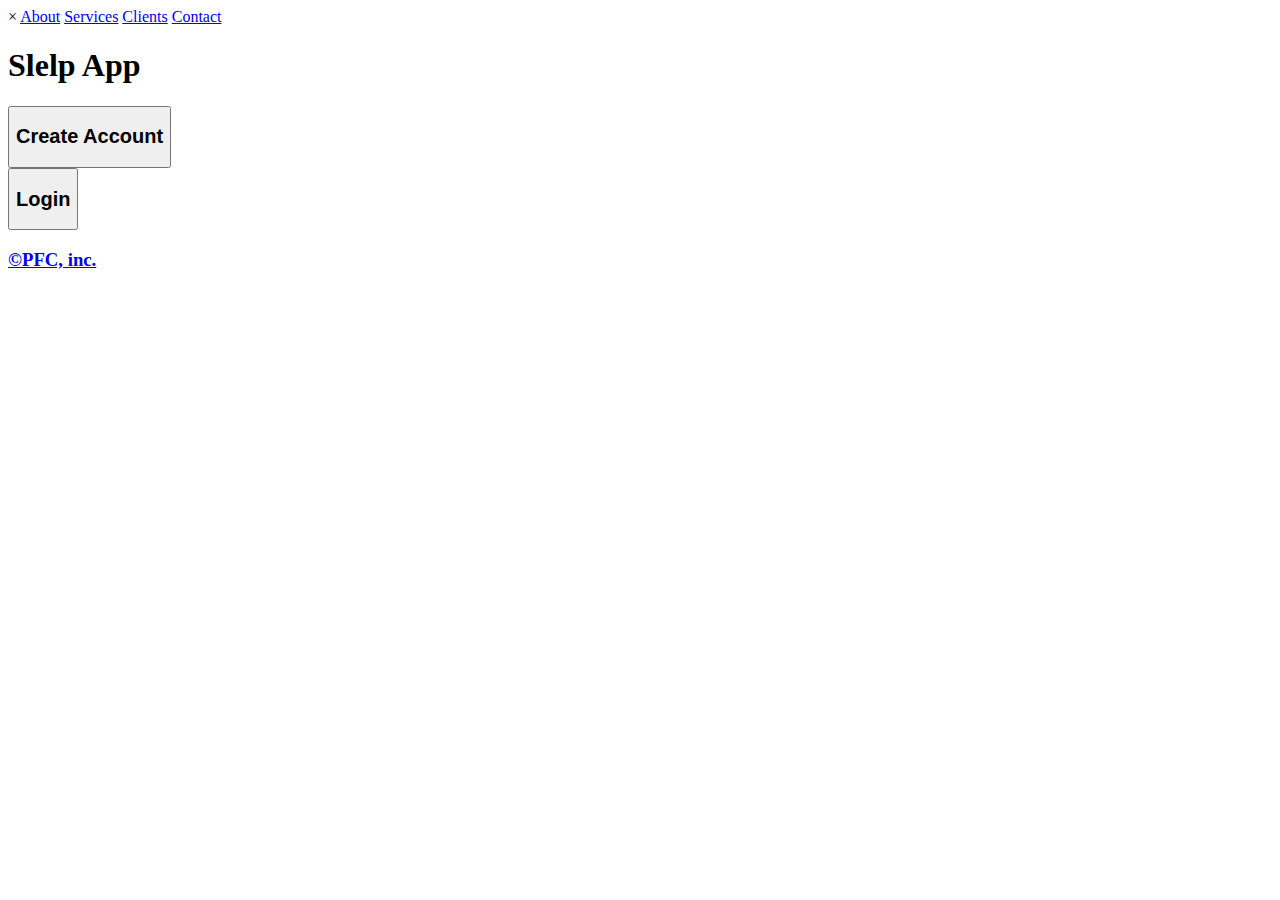
<file: index.html>
<!DOCTYPE html>
<html>

<head>
  <meta charset="utf-8">
  <link rel="stylesheet" href="style.css">
  <link href="https://fonts.googleapis.com/css?family=Droid+Sans|Pacifico|Rokkitt" rel="stylesheet">
  <title>Slelp</title>
</head>

<body>
  <header>
    <div class="info">
        <span class="arrow" style="font-size:30px;cursor:pointer" onclick="openNav()"></span></span>
    </div>
  </header>
  <div id="mySidenav" class="sidenav">
    <a class="closebtn" onclick="closeNav()">&times;</a>
    <a href="#">About</a>
    <a href="#">Services</a>
    <a href="#">Clients</a>
    <a href="#">Contact</a>
  </div>
  <main>

      <div id="container">

        <div id="login-container">
          <div id="logo">
            <h1>Slelp App</h1>
          </div>

          <div class="login-create-box">
            <div class="create-form">

              <button onclick="toggleCreateForm()" class="title">
                <h2>Create Account</h2>
                <span class="caret"></span>
              </button>

              <form id="create" class="hide" action="" method="post" style="display: none;">
                  <input type="text" name="" placeholder="username">
                  <input type="text" name="" placeholder="password">
                  <input type="text" name="" placeholder="group code">

                <button class="submit" type="submit" name="button">
                  Submit
                </button>

              </form>
            </div>

            <div class="login-form">

              <button onclick="toggleLoginForm()" class="title">
                <h2>Login</h2>
                <span class="caret"></span>
              </button>

              <form id="login" class="hide" action="" method="post" style="display: none;">

                  <input type="text" name="" placeholder="username">
                  <input type="text" name="" placeholder="password">

                <button class="submit" type="submit" name="button">
                  Submit
                </button>
              </form>

            </div>
          </div>
        </div>
      </div>
  </main>

  <footer>
    <div class="foot">
      <a href="https://github.com/Slelp/slelp"><h3>&copy;PFC, inc.</h3></a>
    </div>
  </footer>
<script type="text/javascript" src="index.js">

</script>
</body>

</html>
</file>
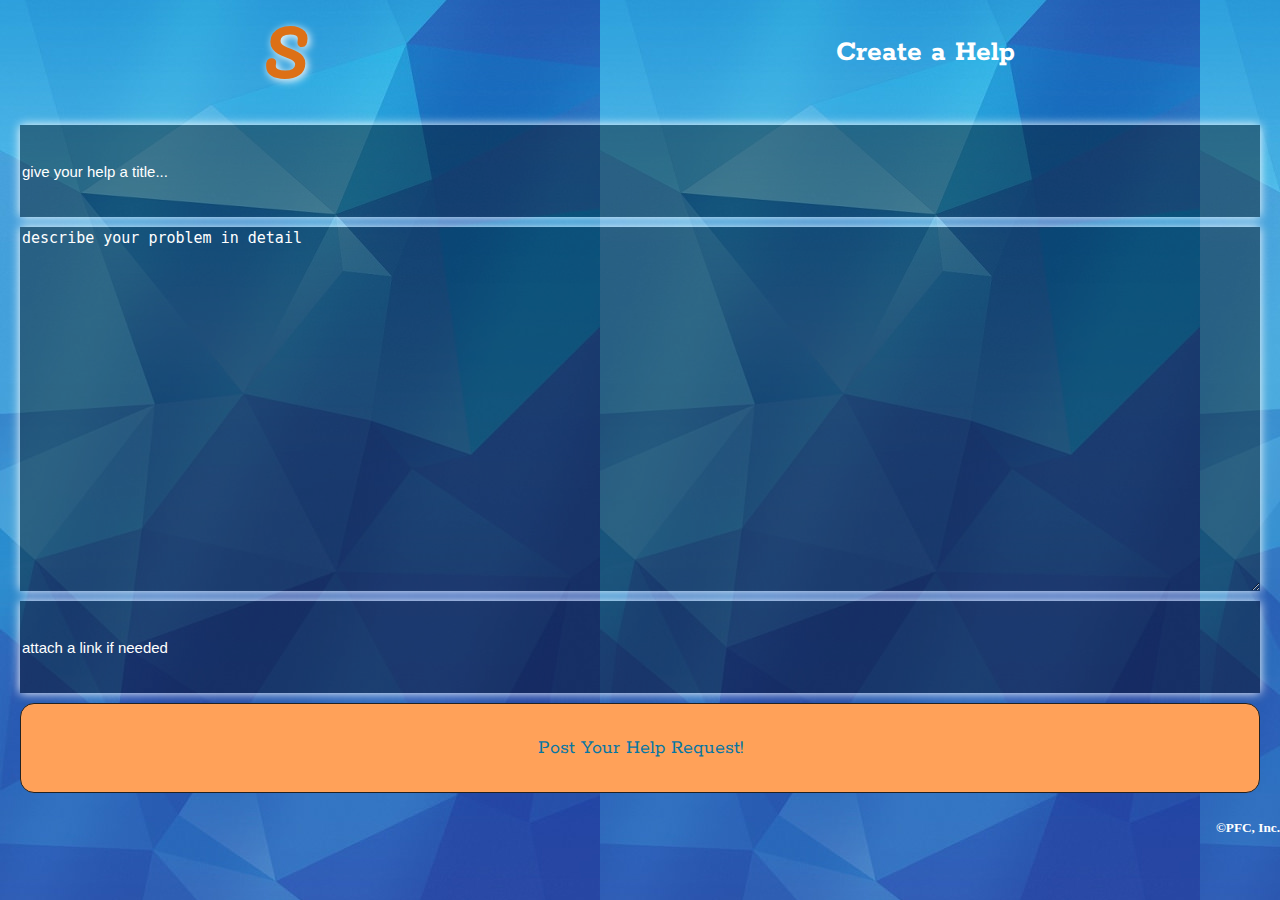
<file: create-help/index.html>
<!DOCTYPE html>
<html lang="en">
    <head>
        <title>Create a Help</title>
        <meta charset="UTF-8">
        <meta name="viewport" content="width=device-width, initial-scale=1">
        <link href="style.css" rel="stylesheet">
        <link rel="stylesheet" href="https://fonts.googleapis.com/css?family=Droid+Sans|Pacifico|Rokkitt">
    </head>
    <body>
        <header>
            <h1 class="s-logo">S</h1>
            <h2 class="header-title">Create a Help</h2>
        </header>
        <main>
            <form class="questionForm">
                <input class="problemTitle problemItems" type="string" name="title" placeholder="give your help a title...">
                <textarea  rows="10" class="problemDescription problemItems" type="text" name="body" placeholder="describe your problem in detail"></textarea>
                <input class="problemLink problemItems"type="string" name="link" placeholder="attach a link if needed">
                <button class="problemSubmit" type="submit">Post Your Help Request!</button>
            </form>
        </main>
        <footer>
            <h5 class="copy">&copy;PFC, Inc.</h5>
        </footer>
    
    </body>
</html>
</file>
<file: style.css>
@media only screen and (max-device-width: 736px) {
  body{
    height: 100vh;
    overflow: hidden;
    margin: 0;
    background-image: url('images/Blue-Background-For-iPhone-5s-.jpg');
    background-size: cover;
  }
  footer {
    position: fixed;
    width: 100vw;
    height: 8rem;
    bottom: 0;
    display: flex;
    justify-content: flex-end;
    align-items: flex-end;
  }
  .foot {
    padding-right: 2rem;
  }
  .foot > a {
    text-decoration: none;
    color: white;
    opacity: .5;
    font-size: 30px;
    font-family: 'Rokkitt', serif;
    letter-spacing: 2px;
  }
  #container {
    display: flex;
    justify-content: center;
    align-items: center;
    margin-top: 10%;
  }
  .info{
    height: 8rem;
    width: 8rem;
    background-color: #333;
    position: fixed;
    top: 0;
    opacity: .5;
    font-size: 28px;
    color: white;
    display: flex;
    justify-content: flex-end;
    align-items: flex-end;
  }
  .info:hover {
    box-shadow: 2px 2px 5px white;
  }
  .arrow{
    width: 3rem;
    height: 3rem;
    border-right: 5px solid white;
    border-bottom: 5px solid white;
    margin: 2rem;
  }
  #login-container {
    display: flex;
    flex-flow: wrap;
    width: 90vw;
  }
  #logo {
    width: 100%;
    display: flex;
    justify-content: center;
    align-items: center;
    color: #DD7016;
    font-family: 'Pacifico', cursive;
    font-size: 60px;
    text-shadow: 2px 2px 8px white;
  }
  .login-create-box {
    width: 100%;
    display: flex;
    justify-content: center;
    align-items: center;
    flex-flow: wrap;
  }
  .login-form, .create-form {
    display: flex;
    flex-flow: wrap;
    width: 100%;
    margin-top: 3rem;
    margin-bottom: 3rem;
  }
  .title {
    display: flex;
    align-items: center;
    justify-content: center;
    width: 100%;
    height: 7rem;
    border: 1px solid #212121;
    margin-top: .5rem;
    margin-bottom: .5rem;
    border-radius: 14px;
    font-size: 40px;
    background-color: #FFA159;
    color: #0676A3;
    font-family: 'Rokkitt', serif;
  }
  .title:hover {
    background-color: #D98324;
    color: white;
  }
  #create, #login {
    width: 100%;
    display: none;
    justify-content: center;
    align-items: center;
    flex-flow: wrap;
  }
  input {
    width: 100%;
    height: 4.5rem;
    border: 1px solid blue;
    margin-top: .5rem;
    margin-bottom: .5rem;
    padding-left: 1rem;
    font-size: 40px;
    font-family: 'Rokkitt', serif;
  }
  .submit {
    margin-top: .5rem;
    width: 50%;
    height: 5rem;
    border-radius: 16px;
    background-color: white;
    color: #0676A3;
    font-size: 40px;
    border-style: none;
    border: .5px solid white;
  }
  button > h2 {
    margin: 0;
    margin-right: 2rem;
    text-shadow: 2px 2px 8px white;
  }
  button > h2:hover {
    text-shadow: none;
  }
  .caret {
    border-right: 10px solid transparent;
    border-left: 10px solid transparent;
    vertical-align: middle;
    border-top: 10px dashed;
    display: inline-block;
    width: 0;
    height: 0;
  }
  .sidenav {
    height: 100%;
    width: 0;
    position: fixed;
    z-index: 1;
    top: 0;
    left: 0;
    background-color: #111;
    overflow-x: hidden;
    transition: 0.5s;
    padding-top: 60px;
}

.sidenav a {
    padding: 8px 8px 8px 32px;
    text-decoration: none;
    font-size: 25px;
    color: #818181;
    display: block;
    transition: 0.3s;
}

.sidenav a:hover {
    color: #f1f1f1;
}

.sidenav .closebtn {
    position: absolute;
    top: 0;
    right: 25px;
    font-size: 36px;
    margin-left: 50px;
}

}


/*#login-container {
  height: 95vh;
  width: 70vw;
  border: 2px solid blue;
  display: flex;
  align-items: center;
  justify-content: center;
  flex-direction: column;
}*/

/*input {
  width: 90%;
  margin-top: 5%;
}

#logo {
  width: 100%;
  display: flex;
  justify-content: center;
  align-items: flex-start;
}

#info-login-container {
  height: 100vh;
  width: auto;
  display: flex;
  align-items: flex-start;
}

#info-container {
  height: 95vh;
  width: 30vw;
  display: flex;
  justify-content: center;
  align-items: center;
  background-color: #333;
  opacity: .8;
  color: white;
}


.login-create-box {
  width: 40vw;
  border: 2px solid blue;
  border-radius: 15px;
}

.title{
  width: 100%;
  display: flex;
  justify-content: center;
  align-items: flex-start;
}
.login-form, .create-form {
  width: auto;
  height: 50%;
  display: flex;
  justify-content: center;
  align-items: flex-start;
  flex-flow: wrap;
}

.login-form {
  border-top: 1px solid black;
}

#create, #login {
  display: flex;
  justify-content: space-around;
  align-items: center;
  flex-flow: wrap;
  margin-top: -20px;
}

button {
  margin: 15px;
  width: 90%;
  background-color: blue;
  border-style: none;
  border-radius: 4px;
  color: white;
}

footer {
  height: 5%;
  width: 100%;
}*/
</file>
<file: create-help/style.css>
html{
    background-image: url('../images/Blue-Background-For-iPhone-5s-.jpg');
}
body {
    margin: 0;
    height: 100vh;
    width: 100vw;
}
header{
    display: flex;
    justify-content: space-around;
    color: white;
    align-items: center;
    margin-bottom: 0;
}
.s-logo {
    color: #DD7016;
    font-family: 'Pacifico', cursive;
    font-size: 60px;
    text-shadow: 2px 2px 8px white;
    font-weight: bold;
    margin: 0;
}
.header-title {
    font-family:'Rokkitt', serif;
    font-size: 30px;
}
.questionForm{
    display: flex;
    flex-direction: column;
    background: none;
    margin: 15px;
}
.problemItems{
    background-color: rgba(0, 0, 0, .4);
    border: none;
    color: white;
    box-shadow: 0px 0px 10px white;
    font-size: 15px;
    margin: 15px;
}
.problemItems::placeholder{
    color: white;
}
.problemDescription{
    height: 40vh;
    margin: 5px;
    display: flex;
    flex-wrap: wrap;
}
.problemLink{
    height: 10vh;
    margin: 5px;

}
.problemTitle{
    height: 10vh;
    margin: 5px;
    
}
.problemSubmit{
    height: 10vh;
    margin: 5px;
    border-radius: 14px;
    background-color: #FFA159;
    border: 1px solid #212121;
    color: #0676A3;
    font-size: 20px;
    font-family:'Rokkitt', serif;
}
.copy{
    color: white;
    text-align: right;
}
</file>
